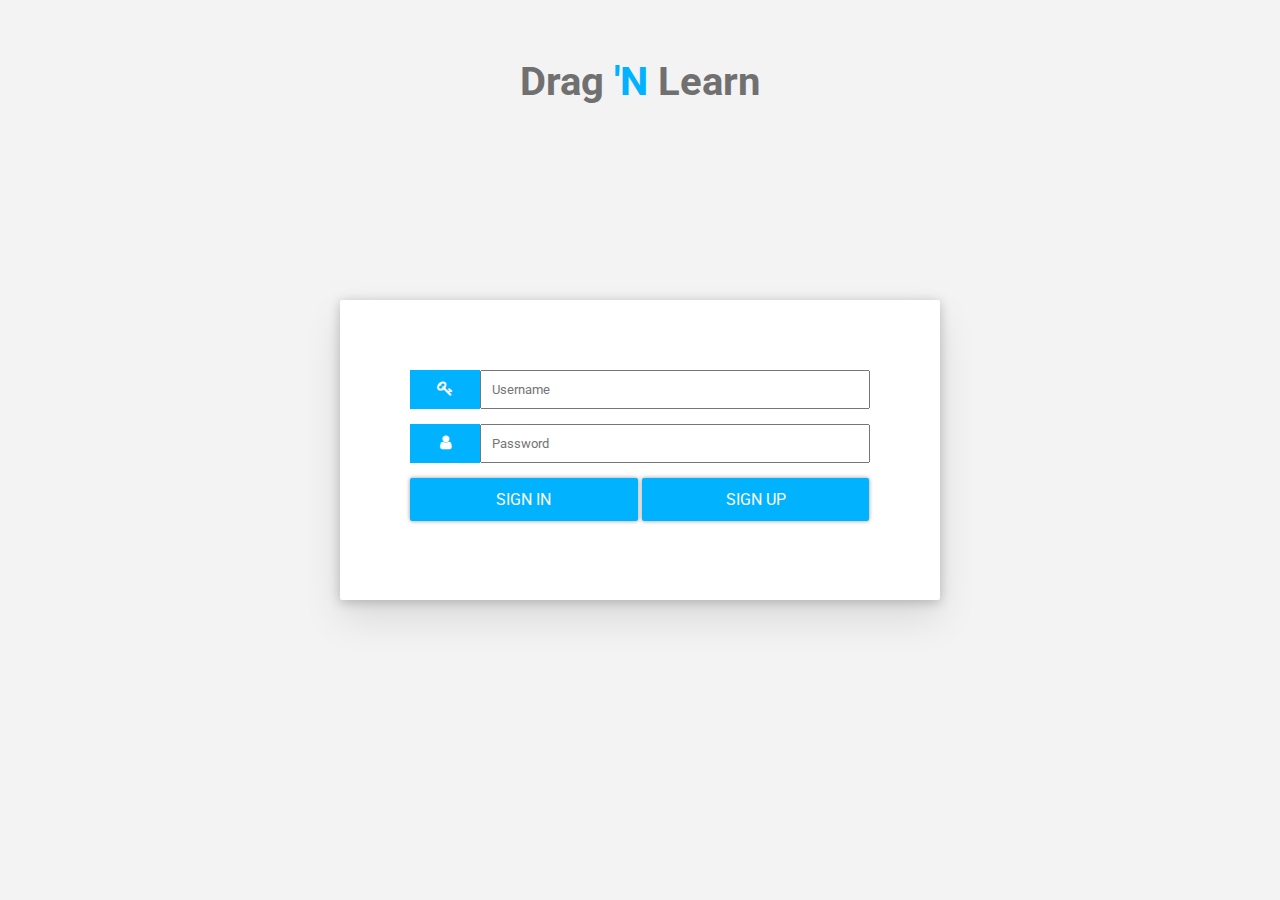
<file: index.html>
<html>
<head>
	<meta charset="utf-8">
	<meta name="viewport" content="width=device-width, initial-scale=1">
	<title>Drag'nLearn</title>
</head>
<link rel="stylesheet" href="https://cdnjs.cloudflare.com/ajax/libs/font-awesome/4.7.0/css/font-awesome.min.css">
<link href="https://fonts.googleapis.com/css?family=Roboto" rel="stylesheet">
<body>
	<div id="tuto_background">
		<div id="tuto_div">
			<label id="tuto_txt">something</label>
			<div id="tuto_close" onclick="document.getElementById('tuto_div').style.display = 'none'"></div>
		</div>
	</div>

	<h1>Drag <span>'N</span> Learn</h1>
	<div id="form">
		<form name="login" autocomplete="off">
			<div id="input">
				<div class="input-container">
					<i class="fa fa-key icon"></i>
					<input class="input-field" id="id" name="UserName" required placeholder="Username">
				</div>
				<div class="input-container">
					<i class="fa fa-user icon"></i>
					<input class="input-field" id="psw" name="UserPassword" required type="password" placeholder="Password">
				</div>
				<div>
					<button id="Connexion" class="btn">Sign in</button>
					<button id="Inscription" class="btn">Sign up</button>
				</form>
				<div>
				</body>
				</html>
				<script src="https://ajax.googleapis.com/ajax/libs/jquery/3.3.1/jquery.min.js"></script>
				<script type="text/javascript">
					var tuto = document.getElementById("tuto_div");
					function ShowTuto(msg) {
						tuto.style.display = "block";
						msg = msg.replace(/<space>/g, '<br>');
						document.getElementById("tuto_txt").innerHTML = msg;
					}

					var boutonInscription = document.getElementById('Inscription');
					boutonInscription.addEventListener("click",function(event){
						event.preventDefault();
						console.log('mdr');
						var user = document.getElementById('id').value;
						var pasw = document.getElementById('psw').value;
						if (user.length == 0 || pasw.length == 0) {
							ShowTuto("You need to provide a valid username and password to sign up");
						}
						else {
							$.ajax({
								type:"post",
								data:{Action:"Inscription",user:user,pasw:pasw},
								url:"WebService.php",
								success: function(reponse){
									reponse = JSON.parse(reponse);
									if(reponse == "true"){
										ShowTuto("Successfully signed up !");
										$.ajax({
											type:"post",
											data:{Action:"Connexion",user:user,pasw:pasw},
											url:"WebService.php",
											success: function(reponse){
												reponse = JSON.parse(reponse);
												if(reponse.length!=0){
													for(var i in reponse){
														for(var j in reponse[i]){
															localStorage.setItem('IDUser', reponse[i][j]);
														}
													}
													document.location.href="Accueil.php";
												}
												else{
													ShowTuto("Identificant Incorrect");
												}
											}
										})
									}
									else{
										ShowTuto("Username is already taken");
									}
								}
							})
						}
					});
					var boutonConnexion = document.getElementById('Connexion');
					boutonConnexion.addEventListener("click",function(event){
						event.preventDefault();
						var user = document.getElementById('id').value;
						var pasw = document.getElementById('psw').value;
						$.ajax({
							type:"post",
							data:{Action:"Connexion",user:user,pasw:pasw},
							url:"WebService.php",
							success: function(reponse){
								reponse = JSON.parse(reponse);
								if(reponse.length!=0){
									for(var i in reponse){
										for(var j in reponse[i]){
											localStorage.setItem('IDUser', reponse[i][j]);
										}
									}
									document.location.href="Accueil.php";
								}
								else{
									ShowTuto("Identificant Incorrect");
								}
							}
						})
					});


				</script>

				<style>
				span
				{
					color: #00B2FF;
				}
				h1{
					text-align: center;
					padding-top: 50px;
					color:#707070;
					font-size: 40px;
				}
				form{
					position: absolute;
					top:0;
					left:0;
					right:0;
					bottom:0;
					margin:auto;
					background-color: white;
					width: 600px;
					height: 300px;
					box-shadow: 0 19px 38px rgba(0,0,0,0.1), 0 2px 12px rgba(0,0,0,0.22);
					border-radius:2px;
				}
				body{
					background-color: #F3F3F3;
					font-family: 'Roboto', sans-serif;
				}
				.input-field:focus {
					border: 2px solid #00B2FF;
				}
				.input-container {
					display: flex;
					width: 100%;
					margin-bottom: 15px;
					color: #707070;
				}
				.input-field {
					width: 87%;
					padding: 10px;
					outline: none;
					font-family: 'Roboto', sans-serif;
				}
				.icon {
					padding: 10px;
					background: #00B2FF;
					color: white;
					min-width: 50px;
					text-align: center;
				}
				#input{
					padding: 70px;
				}
				.btn {
					border: none;
					border-radius: 2px;
					padding: 12px 18px;
					font-size: 16px;
					text-transform: uppercase;
					cursor: pointer;
					color: white;
					background-color: #00B2FF;
					box-shadow: 0 0 4px #999;
					outline: none;
					background-position: center;
					transition: background 0.8s;
					font-family: 'Roboto', sans-serif;
					width: 49.5%;
				}
				.btn:hover{
					background: #47a7f5 radial-gradient(circle, transparent 1%, #47a7f5 1%) center/15000%;
				}
				.btn:active{
					background-color: #6eb9f7;
					background-size: 100%;
					transition: background 0s;
				}

				#tuto_div
				{
					display: none;
					position: absolute;
					top: 75%;
					left: 30%;
					width: 40%;
					height: 20%;
					background-color: white;
					border-radius: 30px;
					box-shadow: 0px 5px 15px rgba(0, 0, 0, 0.2);
				}

				#tuto_txt
				{
					position: absolute;
					height: 30%;
					width: 70%;
					left: 15%;
					top: 40%;
					font-size: 18px;
					color: #707070;
					text-align: center;	
				}

				#tuto_close
				{
					position: absolute;
					cursor: pointer;
					right: 15px;
					top: 15px;
					width: 30px;
					height: 30px;
					background-color: white;
					border-radius: 100%;
					box-shadow: 0px 2px 10px rgba(0, 0, 0, 0.2);
					background-image: url('close_btn.png');
					background-repeat: no-repeat;
					background-size: contain;
				}
			</style>
</file>
